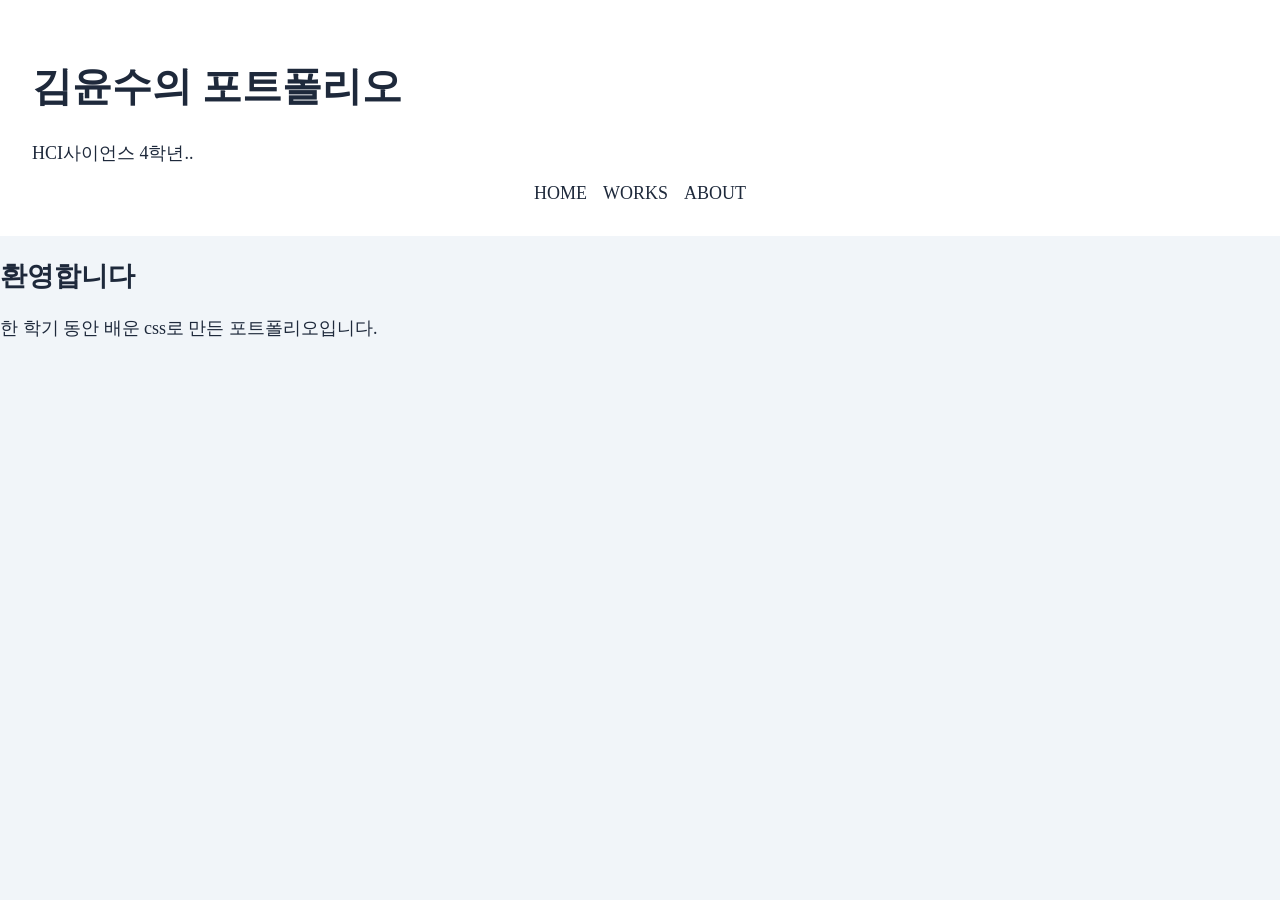
<file: YUNSU/index.html>
<!DOCTYPE html>
<html lang="ko">
<head>
    <meta charset="UTF-8">
    <meta http-equiv="X-UA-Compatible" content="IE=edge">
    <meta name="viewport" content="width=device-width, initial-scale=1.0">
    <title>김윤수의 포트폴리오</title>
    <link rel="icon" type="image/png" href="favicon.png">
    <link rel="stylesheet" href="css/style.css">
</head>
<body>
  <header>
    <h1>김윤수의 포트폴리오</h1>
    <p>HCI사이언스 4학년..</p>
    <nav>
        <a href="index.html">home</a>
        <a href="works.html">works</a>
        <a href="about.html">about</a>
    </nav>
  </header>
  <main>
    <section>
        <h2>환영합니다</h2>
        <p>한 학기 동안 배운 css로 만든 포트폴리오입니다.</p>
    </section>
  </main>
</body>
</html>
</file>
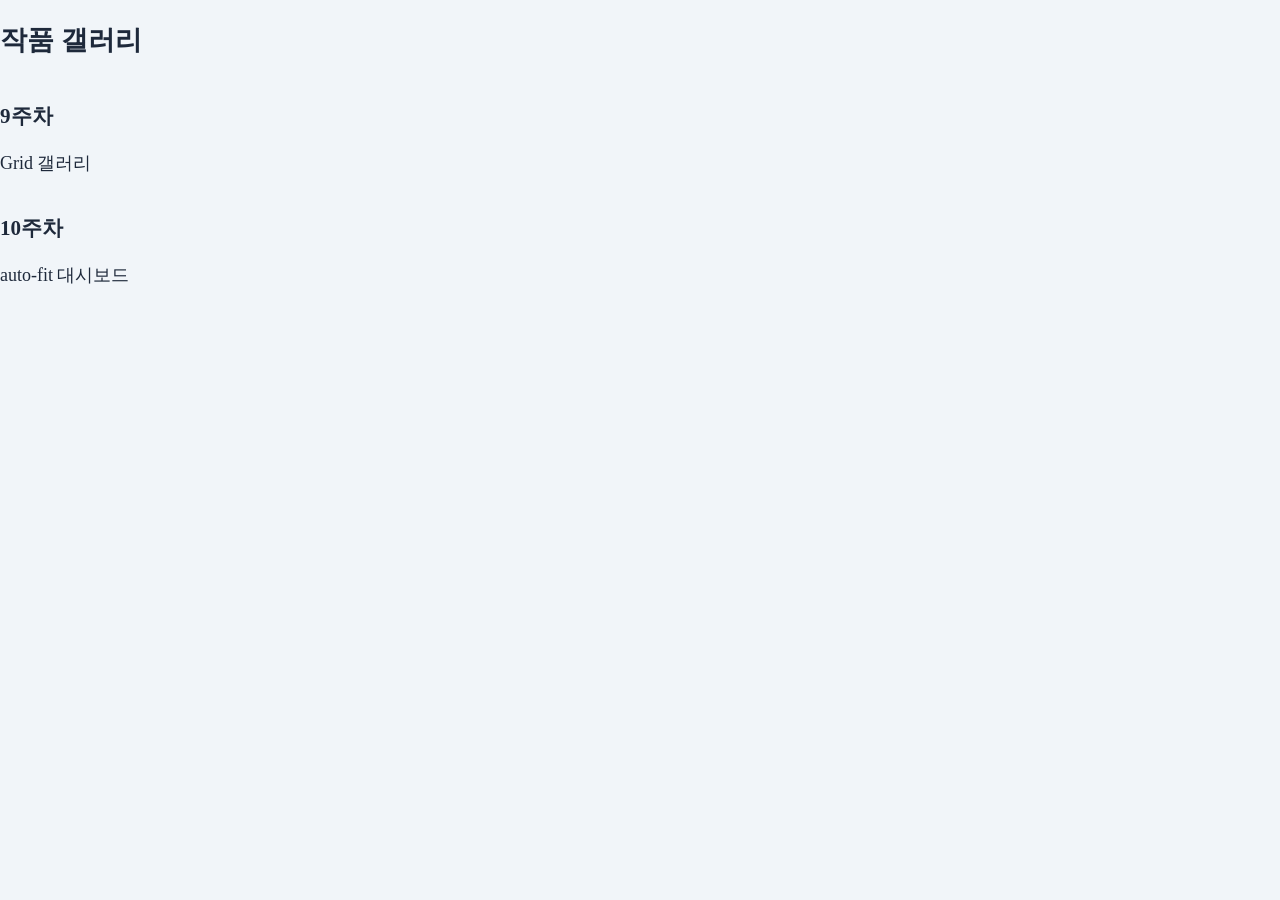
<file: YUNSU/works.html>
<!DOCTYPE html>
<html lang="ko">
<head>
  <meta charset="UTF-8">
  <meta name="viewport" content="width=device-width,
        initial-scale=1.0">
  <title>작품-김윤수</title>
  <link rel="icon" type="image/png" href="favicon.png">
  <link rel="stylesheet" href="css/style.css">
</head>
<body>
  
  <main>
    <section>
      <h2>작품 갤러리</h2>
      <div class="works">
        <div class="work-card">
          <h3>9주차</h3><p>Grid 갤러리</p>
        </div>
        <div class="work-card">
          <h3> 10주차</h3><p>auto-fit 대시보드</p>
        </div>

      </div>
    </section>
  </main>
</body></html>
</file>
<file: YUNSU/css/style.css>
:root {
  --main: #3b82f6; 
  --accent: #f59e0b;
  --bg: #f1f5f9; 
  --text: #1e293b;
  --card: #ffffff; 
  --gap: 16px;
}


@media (prefers-color-scheme: dark) {
    :root {
      --bg: #0f172a;  
      --text: #e2e8f0;
      --card: #1e293b;
    }
}

body {
  background: var(--bg); 
  color: var(--text);
  font-size: clamp(15px, 1.5vw, 18px);
  margin: 0; 
}

header {
  position: sticky; 
  top: 0; 
  padding: calc(var(--gap) * 2);
  background: var(--card); 
}


.about-grid {
  display: grid;
  grid-template-columns: repeat(auto-fit, minmax(250px, 1fr)); 
  gap: var(--gap);
}

nav {
  display: flex;
  justify-content: center;
  gap: var(--gap);
  flex-wrap: wrap;
}

nav a {
  color: var(--text); 
  text-decoration: none;
  text-transform: uppercase;
  transition: opacity 0.2s;
}

nav a:hover {
  opacity: 0.7; 
}

h1 {
  font-size: clamp(24px, 5vw, 40px);
}


@media (max-width: 600px) {
   .about-grid { 
     grid-template-columns: 1fr; 
   }
   nav { 
     flex-direction: column; 
     align-items: center; 
   }
}

.works {
  display: grid;
  grid-template-columns:
    repeat (auto-fit, minmax(200px, 1fr)); gap: var (--gap);
}

.work-card {
  transition: transform 0.2s, box-shadow 0.2s;
}
.work-card:hover {
transform: translateY(-6px); /* W6 */
}

.logo-svg path {
stroke-dasharray: 400; stroke-dashoffset: 400;
animation: draw 2.5s ease forwards;
}
@keyframes draw {
to { stroke-dashoffset: 0; }
}
</file>
